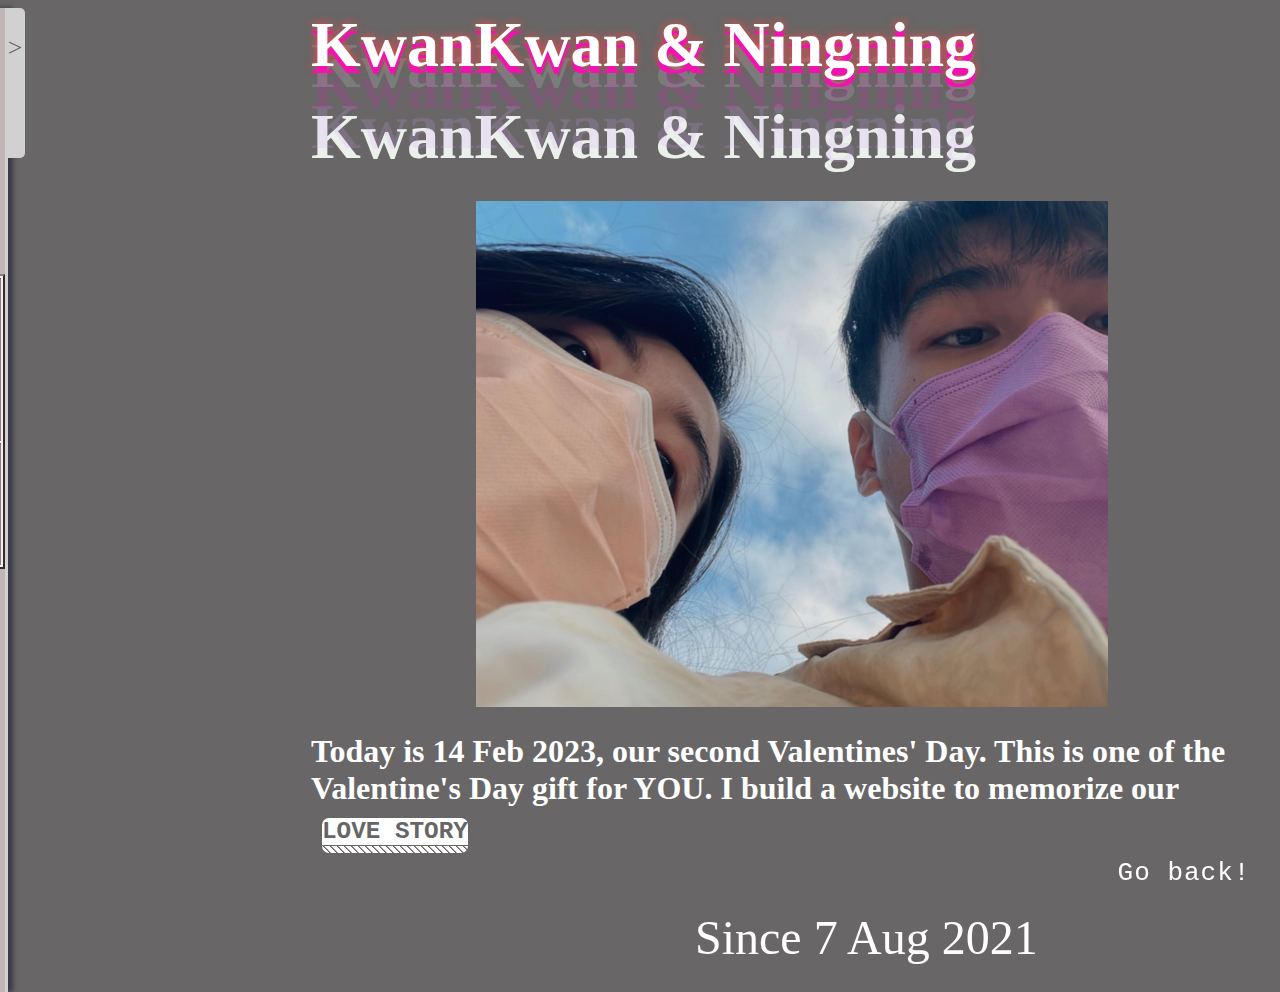
<file: index.html>
<html>

<title>
Ningning & KwanKwan
</title>
<head>
<link rel="stylesheet" href="LovelyStyle.css">
</head>
<body>
    <input type="checkbox" id="sideMenu-active" />

    <div class="sideMenu">
    <nav>
        <br><a href="./index.html">Home</a><br/>
        <br><a href="./PhotoAlbum.html">Photo Album</a><br/>
        <br><a href="./Video.html">Video</a><br/>
        <br><form action="mailto:lamkaty1213@gmail.com" method="post" enctype="text/plain">
    <table border=2>
    <tr>
       <td align = "center">Message to Kwan Kwan </td>
        <td><input type="text" class= "tb" name="tb" value=""  maxlength=200 placeholder="Type Here" required/></td>
    </tr>
    
    <tr>
        <td colspan="2" align = "center"><input type="submit" class = "button" value="Send" /><input type="reset" class = "button" value="Reset" /></td>
  

</tr>
</table>

</form><br/>
      </nav>
      <label for="sideMenu-active">>
        <i class="fas fa-angle-right"></i>
      </label></div>
    <form>
    <h1>KwanKwan & Ningning</h1>
    <form>
        <input class="backButton" type="button" value="Go back!" onclick="history.back()">
       </form>
    <p style="text-align:center;"><img src="img1.jpg" alt />
</p>
    <h2>Today is 14 Feb 2023, our second Valentines' Day. This is one of the Valentine's Day gift for YOU. I build a website to memorize our <a>Love Story</a></h2>

    <h class="h" >Since 7 Aug 2021</h>
</form></body>

</html>
</file>
<file: LovelyStyle.css>
.gallery{
  display: in-block;
  width:200%;

}
img{
  display: block;
  margin-left: auto;
  margin-right: auto;
  width: 50%;
  position: relative;
  z-index: -2;
  
}
.img2{

  width: 20%;
  position: relative;
}
.img3{
  width:100%;

}
body {
    overflow: hidden;
    background-color: #686666;
    background-position: center;
    background-size: 50%;
    background-repeat: no-repeat ;
    position:relative;
   }

  
h1 {
    height:150px;
    white-space:nowrap;
    font-size: 400%;
    color: white;
    text-align: left;
    z-index: -1;
    font-family: "Lucida Handwriting";
    text-shadow:
    0  7px rgb(243, 18, 176),
    0 0 10px rgb(255, 70, 70),
    0  21px rgba(217, 228, 224, 0.178),
    0  42px rgba(221, 31, 180, 0.178),
    0  82px rgba(222, 164, 255, 0.178),
    0  92px rgb(235, 240, 237, 418);
  
  }
  h2{
    font-size: 200%;
    color: white;
    text-align: left;
    font-family: "Garamond";
    height:150px;
  }
  .h{
    font-size: 300%;
    color: white;
    margin-left: 30%;
    position: fixed;
    font-family: "Lucida Handwriting";
    resize: none;
    white-space:nowrap;
  }
  .desc{
    font-size: 16px;
    color: rgb(99, 99, 99);
    font-family: "Lucida Handwriting";
    text-align:start;
  }
a{
    
    resize: none;
    margin-left:1vb;
    display:inline-block;
    margin-top: 1vb;
    font-size: 2.7vb;
    text-align: center;
    font-family:monospace;   
    text-transform: uppercase;
    padding: 6px px 7px;
    background-color: #fff;
    color: #666;
    border: 2px solid #666;
    border-radius: 9px;   
    transition: all .5s ease;
}
a:after {
    content: '';
    display: block;
    height: 7px;
    background-image: repeating-linear-gradient(
        45deg,
        #666,
        #666 1px,
        transparent 2px,
        transparent 5px
    );
    -webkit-backface-visibility: hidden;
    backface-visibility: hidden;
    border-top: 1px solid #666;
    position:static;
    background-size: 7px;
}
a:hover {
    background-color: #666;
    color: #fff;
    border-color: #000;
}
a:hover:after {
    background-image: repeating-linear-gradient(
        45deg,
        #fff,
        #fff 1px,
        transparent 2px,
        transparent 5px
    );
    border-top: 1px solid #000;
    animation: stripe-slide 12s infinite linear forwards;
}


table{
   color: #666;
   height:30%;
   width: 100%;
   font-family: "Lucida Handwriting";
   font-size: 30px;
   background: rgb(255, 233, 233);

   position:absolute;
}
.table2{
  color: #666;
  margin-right: 0px;
  width: 100%;
  font-family: "Lucida Handwriting";
  font-size: 17px;
  background: rgb(255, 233, 233);
  z-index: -1;
 
  top:250px;
}
.tb{
  height: 100%;
  width: 100%;
  font-size: 17px;
  font-family:monospace;
  background-image: linear-gradient(to left, rgba(255, 166, 0, 0.425),rgba(5, 66, 11, 0.425));
  animation: slidebg 2s linear infinite;
}
.button{
  font-family: "Lucida Handwriting";
  font-size: 14px;
  color: white;
  background-color: #666;
  margin-top: -0;
  margin-left: 0.75cm;
  margin-right: 0.75cm;
  border-radius: 5px;
  height:50px;
  width:60px;
  resize: none;
}
.button:hover{
  background-image: linear-gradient(to right, rgba(255, 0, 0, 0.452), rgba(255, 166, 0, 0.425), rgba(255, 255, 0, 0.363), rgba(0, 128, 0, 0.39), rgba(0, 0, 255, 0.39), rgba(76, 0, 130, 0.349), rgba(238, 130, 238, 0.411), rgba(255, 0, 0, 0.404));
  animation:slidebg 2s linear infinite;
}
.button:active{
  transform: translateY(4px);
}
.backButton{
  z-index: -1;
  bottom:0px;
  right:0px;
  color: white;
	font-family: monospace;
	letter-spacing: 1px;
	background: none;
	position:fixed;
	outline: none;
	border: none;
	height: 6%;
	width: 15%;
	font-size: 200%;
	z-index: 2;
	transition: .01s .23s ease-out all;
	overflow: hidden;
}
.backButton:before {
		content: '';
		position: absolute;
		left: 0;
		top: 0;
		height: 100%;
		width: 55%;
		background: rgba(5, 66, 11, 0.425);
		z-index: -1;
		transition: .3s ease-in all;
}
.backButton:after {
		content: '';
		position: absolute;
		left: -5%;
		top: 5%;
		height: 90%;
		width: 5%;
		background: rgba(255, 166, 0, 0.425);
		z-index: -1;
		transition: .4s .02s ease-in all;
}
.backButton:hover {
  cursor: pointer;
  background-image: url("ggg.png") ;
  background-size:200px;
  background-color: rgba(255, 255, 255, 0.24);
}
.backButton:hover:before {
			left: 100%;
			width: 25%;
}
.backButton:hover:after {
			left: 100%;
			width: 70%;
}
.backButton:active {
    transform: translateY(4px);
}

label {
  width: 20px;
  height: 150px;
  background-color: #d1d1d1;
  color: #686666;
  position:absolute; 
  right: -20px;
  top: 0; 
  bottom: 0; 
  margin: right;
  line-height: 80px;
  text-align: center;
  border-radius: 0 5px 5px 0;
  font-family:"Copperplate";
  font-size: 26px;
  background-size:2px;

}
#sideMenu-active:checked + .sideMenu {
   transform: translateX(0);
}
#sideMenu-active:checked + .sideMenu.label.fas {
   transform: scaleX(-1);
  }
  #sideMenu-active {
      position: absolute;
      opacity: 0;
      z-index: -1;
  }
  .sideMenu {
      width: 300px;
      height: 100%;
      float:left;
      background-color: #c0b6b6;
      border-right: 3px solid #d1d1d1;
      display:flex;
      flex-direction: column; 
      padding: 50px 0;
      box-shadow: 5px 0 5px rgba(23, 23, 54, 0.6);
      position:relative;
      transform: translateX(-100%);
      transition: 0.5s;
  }
</file>
